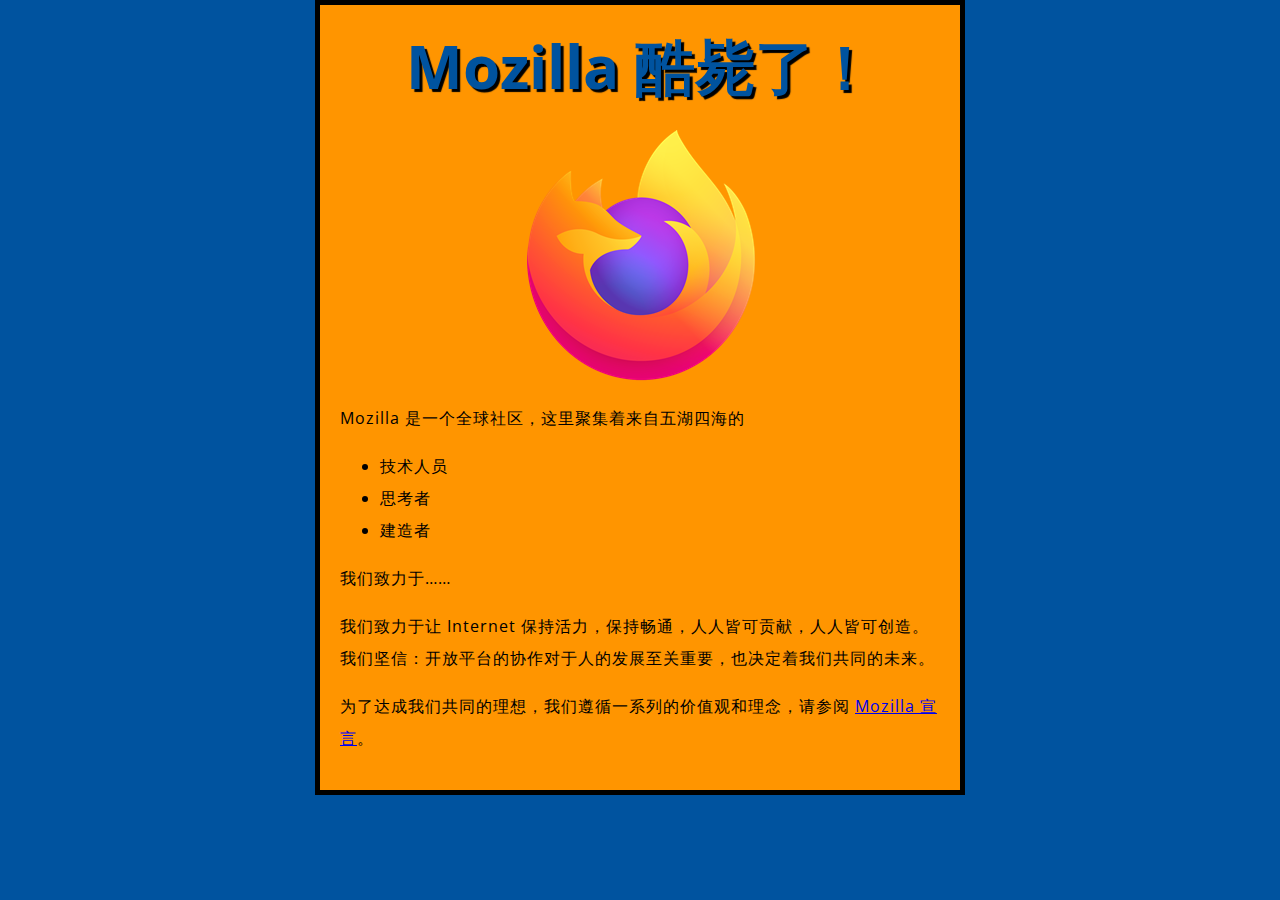
<file: sunjie/getting-started-web/css-basics/index.html>
<!DOCTYPE html>
<html>
    <head>
        <meta charset="UTF-8" />
        <title>我的测试页面</title>
        <link rel="stylesheet" href="styles/styles.css" type="text/css" />
        <link
            href="https://fonts.font.im/css?family=Open+Sans"
            rel="stylesheet"
            type="text/css"
        />
    </head>
    <body>
        <h1>Mozilla 酷毙了！</h1>
        <img
            src="images/firefox-icon.png"
            alt="Firefox 标志：一只盘旋在地球上的火狐"
        />
        <p>Mozilla 是一个全球社区，这里聚集着来自五湖四海的</p>

        <ul>
            <li>技术人员</li>
            <li>思考者</li>
            <li>建造者</li>
        </ul>

        <p>我们致力于……</p>
        <p>
            我们致力于让 Internet
            保持活力，保持畅通，人人皆可贡献，人人皆可创造。我们坚信：开放平台的协作对于人的发展至关重要，也决定着我们共同的未来。
        </p>

        <p>
            为了达成我们共同的理想，我们遵循一系列的价值观和理念，请参阅
            <a href="https://www.mozilla.org/zh-CN/about/manifesto/"
                >Mozilla 宣言</a
            >。
        </p>
    </body>
</html>
</file>
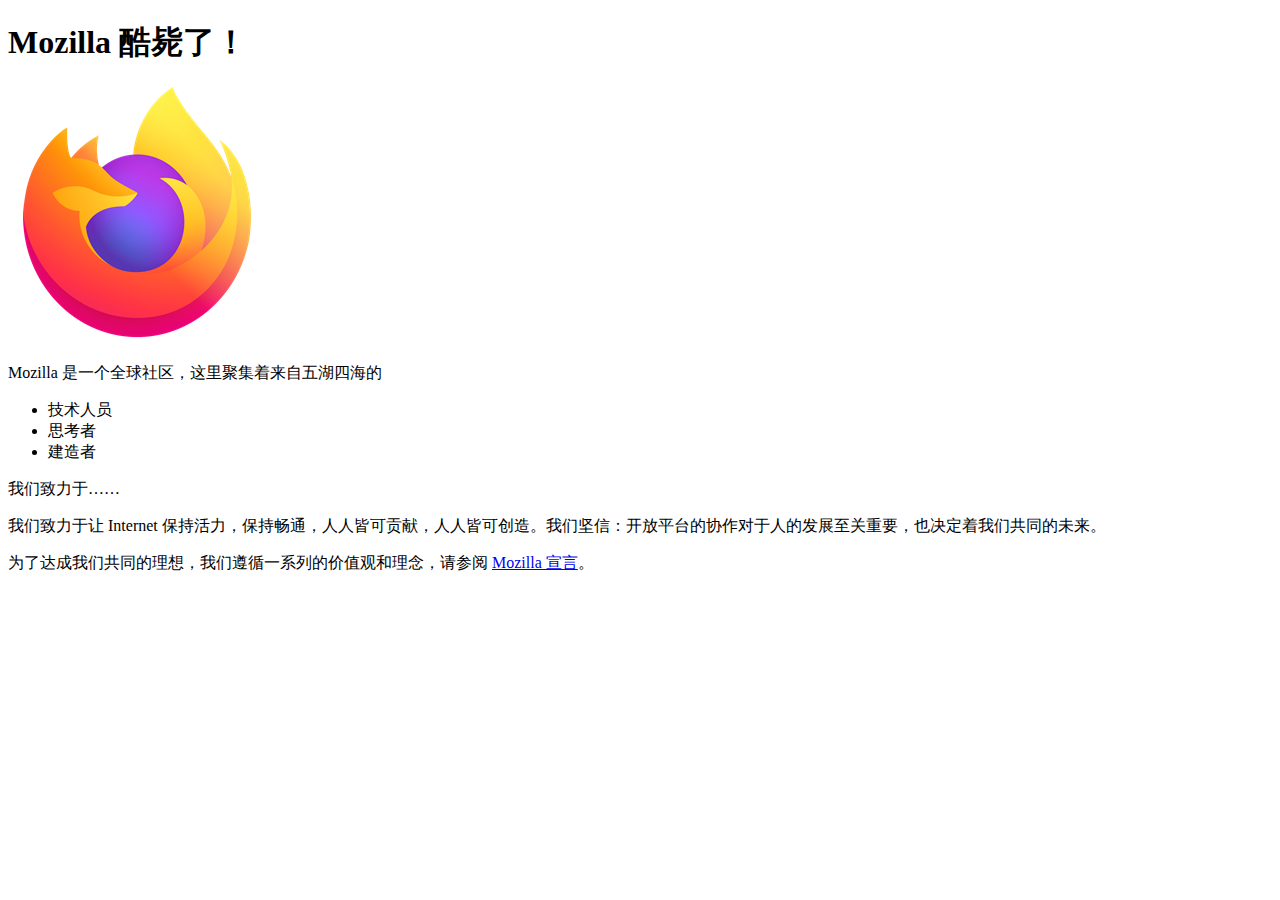
<file: sunjie/getting-started-web/html-basics/index.html>
<!DOCTYPE html>
<html>
    <head>
        <meta charset="UTF-8" />
        <title>我的测试页面</title>
    </head>
    <body>
        <h1>Mozilla 酷毙了！</h1>
        <img
            src="images/firefox-icon.png"
            alt="Firefox 标志：一只盘旋在地球上的火狐"
        />
        <p>Mozilla 是一个全球社区，这里聚集着来自五湖四海的</p>

        <ul>
            <li>技术人员</li>
            <li>思考者</li>
            <li>建造者</li>
        </ul>

        <p>我们致力于……</p>
        <p>
            我们致力于让 Internet
            保持活力，保持畅通，人人皆可贡献，人人皆可创造。我们坚信：开放平台的协作对于人的发展至关重要，也决定着我们共同的未来。
        </p>

        <p>
            为了达成我们共同的理想，我们遵循一系列的价值观和理念，请参阅
            <a href="https://www.mozilla.org/zh-CN/about/manifesto/"
                >Mozilla 宣言</a
            >。
        </p>
    </body>
</html>
</file>
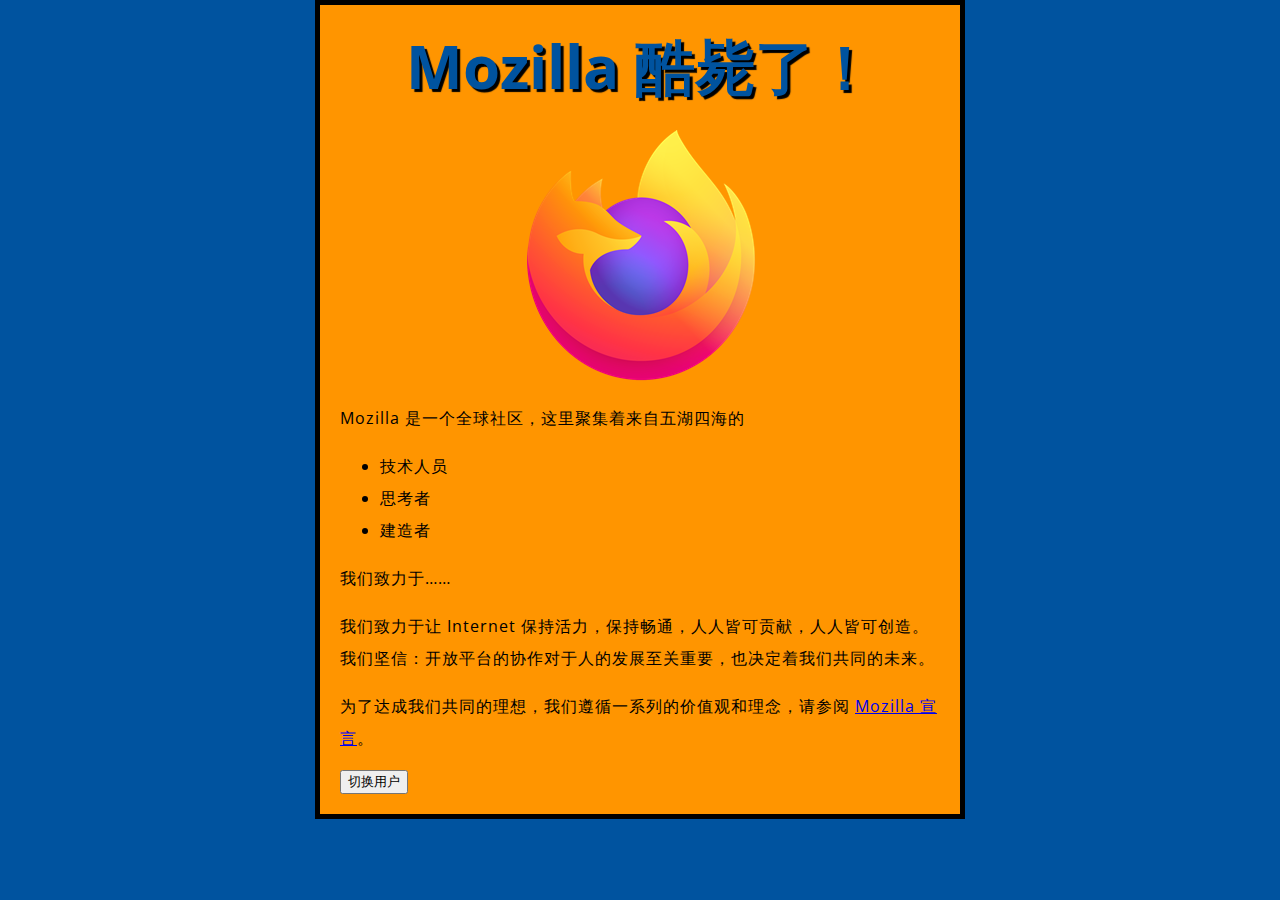
<file: sunjie/getting-started-web/javascript-basics/index.html>
<!DOCTYPE html>
<html>
    <head>
        <meta charset="UTF-8" />
        <title>我的测试页面</title>
        <link rel="stylesheet" href="styles/styles.css" type="text/css" />
        <link
            href="https://fonts.font.im/css?family=Open+Sans"
            rel="stylesheet"
            type="text/css"
        />
    </head>
    <body>
        <h1>Mozilla 酷毙了！</h1>
        <img
            src="images/firefox-icon.png"
            alt="Firefox 标志：一只盘旋在地球上的火狐"
        />
        <p>Mozilla 是一个全球社区，这里聚集着来自五湖四海的</p>

        <ul>
            <li>技术人员</li>
            <li>思考者</li>
            <li>建造者</li>
        </ul>

        <p>我们致力于……</p>
        <p>
            我们致力于让 Internet
            保持活力，保持畅通，人人皆可贡献，人人皆可创造。我们坚信：开放平台的协作对于人的发展至关重要，也决定着我们共同的未来。
        </p>

        <p>
            为了达成我们共同的理想，我们遵循一系列的价值观和理念，请参阅
            <a href="https://www.mozilla.org/zh-CN/about/manifesto/"
                >Mozilla 宣言</a
            >。
        </p>
        <button>切换用户</button>
        <script src="scripts/main.js" defer></script>
    </body>
</html>
</file>
<file: sunjie/getting-started-web/css-basics/styles/styles.css>
html{
    font-size: 10px;
    font-family: 'Open Sans',sans-serif;
    background-color: #00539f;
}

body {
    width: 600px;
    margin: 0 auto;
    background-color: #ff9500;
    padding: 0 20px 20px 20px;
    border: 5px solid black;
}
h1 {
    margin: 0;
    padding: 20px 0;
    font-size: 60px;
    color: #00539f;
    text-shadow: 3px 3px 1px black;
    text-align: center;
}

img {
    display: block;
    margin: 0 auto;
}

p,li{
    font-size: 16px;
    line-height: 2;
    letter-spacing: 1px;
}
</file>
<file: sunjie/getting-started-web/javascript-basics/styles/styles.css>
html{
    font-size: 10px;
    font-family: 'Open Sans',sans-serif;
    background-color: #00539f;
}

body {
    width: 600px;
    margin: 0 auto;
    background-color: #ff9500;
    padding: 0 20px 20px 20px;
    border: 5px solid black;
}
h1 {
    margin: 0;
    padding: 20px 0;
    font-size: 60px;
    color: #00539f;
    text-shadow: 3px 3px 1px black;
    text-align: center;
}

img {
    display: block;
    margin: 0 auto;
}

p,li{
    font-size: 16px;
    line-height: 2;
    letter-spacing: 1px;
}
</file>
